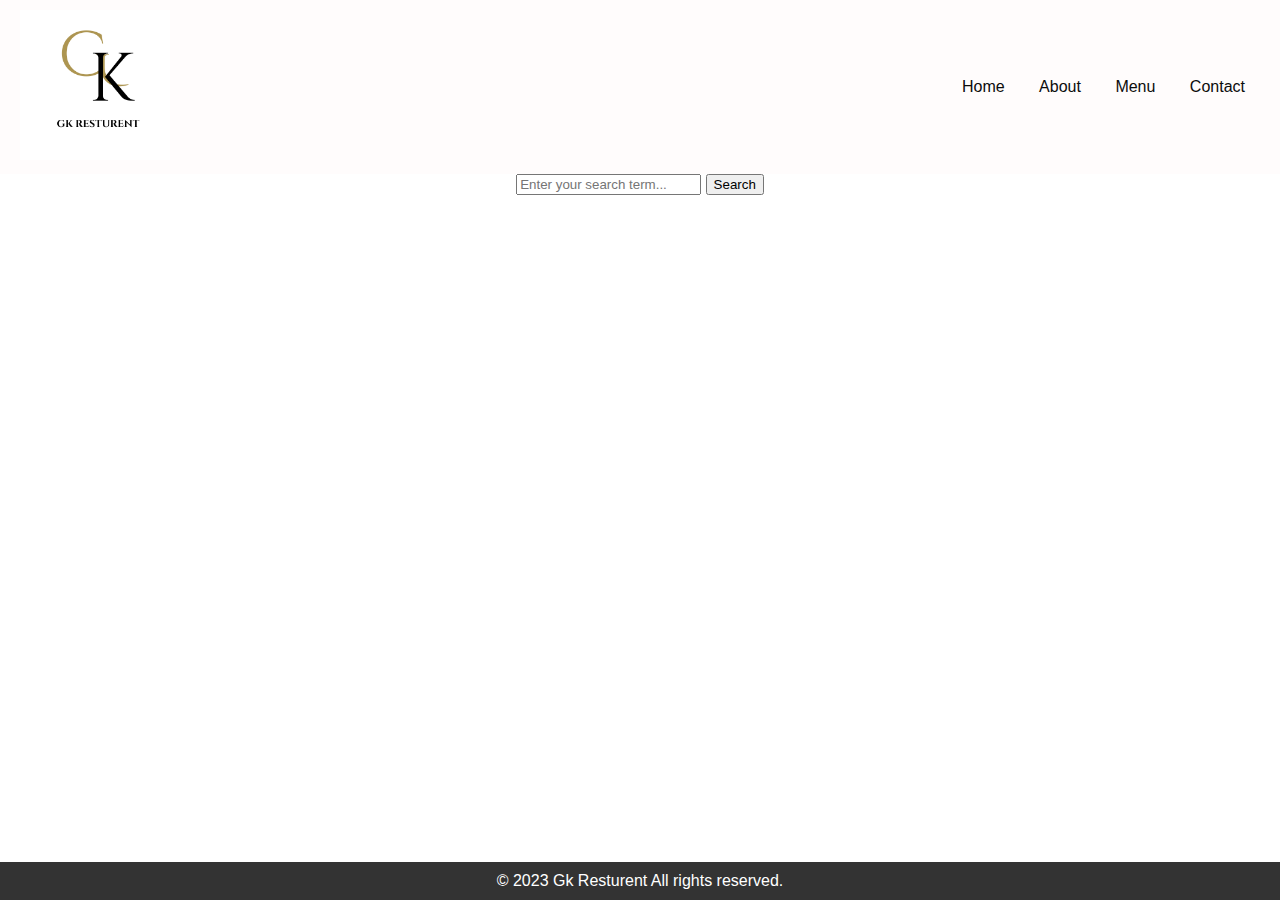
<file: index.html>
<!DOCTYPE html>
<html lang="en">
<head>
    <meta charset="UTF-8">
    <meta name="viewport" content="width=device-width, initial-scale=1.0">
    <link rel="stylesheet" href="https://cdnjs.cloudflare.com/ajax/libs/font-awesome/6.4.2/css/all.min.css" integrity="sha512-z3gLpd7yknf1YoNbCzqRKc4qyor8gaKU1qmn+CShxbuBusANI9QpRohGBreCFkKxLhei6S9CQXFEbbKuqLg0DA==" crossorigin="anonymous" referrerpolicy="no-referrer" />
    <link rel="stylesheet"href="style.css">
    <title>Gk resturent</title>
</head>
<body>
    <div class="navbar">
        <div class="logo">
            <img src="gk.png" alt="Logo">
        </div>
        <div class="nav-links">
            <a href="index.html">Home</a>
            <a href="about.html">About</a>
            <a href="menu.html">Menu</a>
            <a href="contact.html">Contact</a>
        </div>
    </div>
    <div class="content">
        <!-- Content of your website goes here -->
        <center><form action="/search" method="get">
            <label for="search"></label>
            <input type="text" id="search" name="search" placeholder="Enter your search term...">
            <button type="submit">Search</button>
        </form></center>
    </div>

    <div class="footer">
        <p>&copy; 2023 Gk Resturent All rights reserved.</p>
    </div>
</body>
</html>
</file>
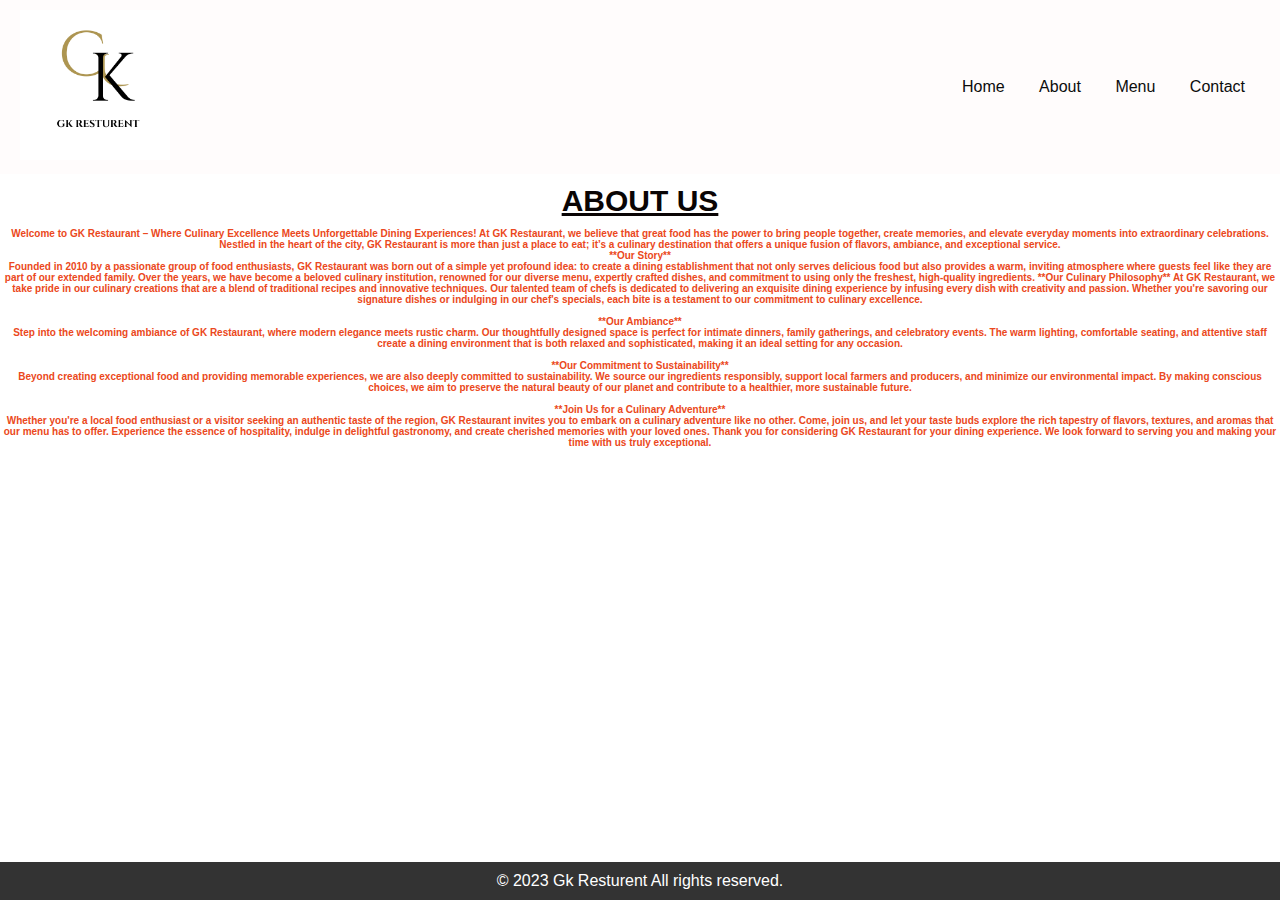
<file: about.html>
<!DOCTYPE html>
<html lang="en">
<head>
    <meta charset="UTF-8">
    <meta name="viewport" content="width=device-width, initial-scale=1.0">
    <link rel="stylesheet" href="https://cdnjs.cloudflare.com/ajax/libs/font-awesome/6.4.2/css/all.min.css" integrity="sha512-z3gLpd7yknf1YoNbCzqRKc4qyor8gaKU1qmn+CShxbuBusANI9QpRohGBreCFkKxLhei6S9CQXFEbbKuqLg0DA==" crossorigin="anonymous" referrerpolicy="no-referrer" />
    <link rel="stylesheet"href="style.css">
    <title>About</title>
</head>
<body>
    <div class="navbar">
        <div class="logo">
            <img src="gk.png" alt="Logo">
        </div>
        <div class="nav-links">
            <a href="index.html">Home</a>
            <a href="about.html">About</a>
            <a href="menu.html">Menu</a>
            <a href="contact.html">Contact</a>
        </div>
    </div>
    <div class="company"><b><u>ABOUT US</u></b></div>
    <h2><div class="contener">
<p>Welcome to GK Restaurant – Where Culinary Excellence Meets Unforgettable Dining Experiences!
At GK Restaurant, we believe that great food has the power to bring people together, create memories, and elevate everyday moments into extraordinary celebrations. Nestled in the heart of the city, GK Restaurant is more than just a place to eat; it’s a culinary destination that offers a unique fusion of flavors, ambiance, and exceptional service.
</p>
<p>**Our Story**<br>
Founded in 2010 by a passionate group of food enthusiasts, GK Restaurant was born out of a simple yet profound idea: to create a dining establishment that not only serves delicious food but also provides a warm, inviting atmosphere where guests feel like they are part of our extended family. Over the years, we have become a beloved culinary institution, renowned for our diverse menu, expertly crafted dishes, and commitment to using only the freshest, high-quality ingredients.
**Our Culinary Philosophy**
At GK Restaurant, we take pride in our culinary creations that are a blend of traditional recipes and innovative techniques. Our talented team of chefs is dedicated to delivering an exquisite dining experience by infusing every dish with creativity and passion. Whether you're savoring our signature dishes or indulging in our chef's specials, each bite is a testament to our commitment to culinary excellence.
</p></br>
<p>**Our Ambiance**<br>
Step into the welcoming ambiance of GK Restaurant, where modern elegance meets rustic charm. Our thoughtfully designed space is perfect for intimate dinners, family gatherings, and celebratory events. The warm lighting, comfortable seating, and attentive staff create a dining environment that is both relaxed and sophisticated, making it an ideal setting for any occasion.
</p></br>
<p>**Our Commitment to Sustainability**<br>
Beyond creating exceptional food and providing memorable experiences, we are also deeply committed to sustainability. We source our ingredients responsibly, support local farmers and producers, and minimize our environmental impact. By making conscious choices, we aim to preserve the natural beauty of our planet and contribute to a healthier, more sustainable future.
</p></br>
<p>**Join Us for a Culinary Adventure**<br>
Whether you're a local food enthusiast or a visitor seeking an authentic taste of the region, GK Restaurant invites you to embark on a culinary adventure like no other. Come, join us, and let your taste buds explore the rich tapestry of flavors, textures, and aromas that our menu has to offer. Experience the essence of hospitality, indulge in delightful gastronomy, and create cherished memories with your loved ones.
Thank you for considering GK Restaurant for your dining experience. We look forward to serving you and making your time with us truly exceptional.
</p></br>
    </div></h2>
    <div class="footer">
        <p>&copy; 2023 Gk Resturent All rights reserved.</p>
    </div>
</body>
</html>
</file>
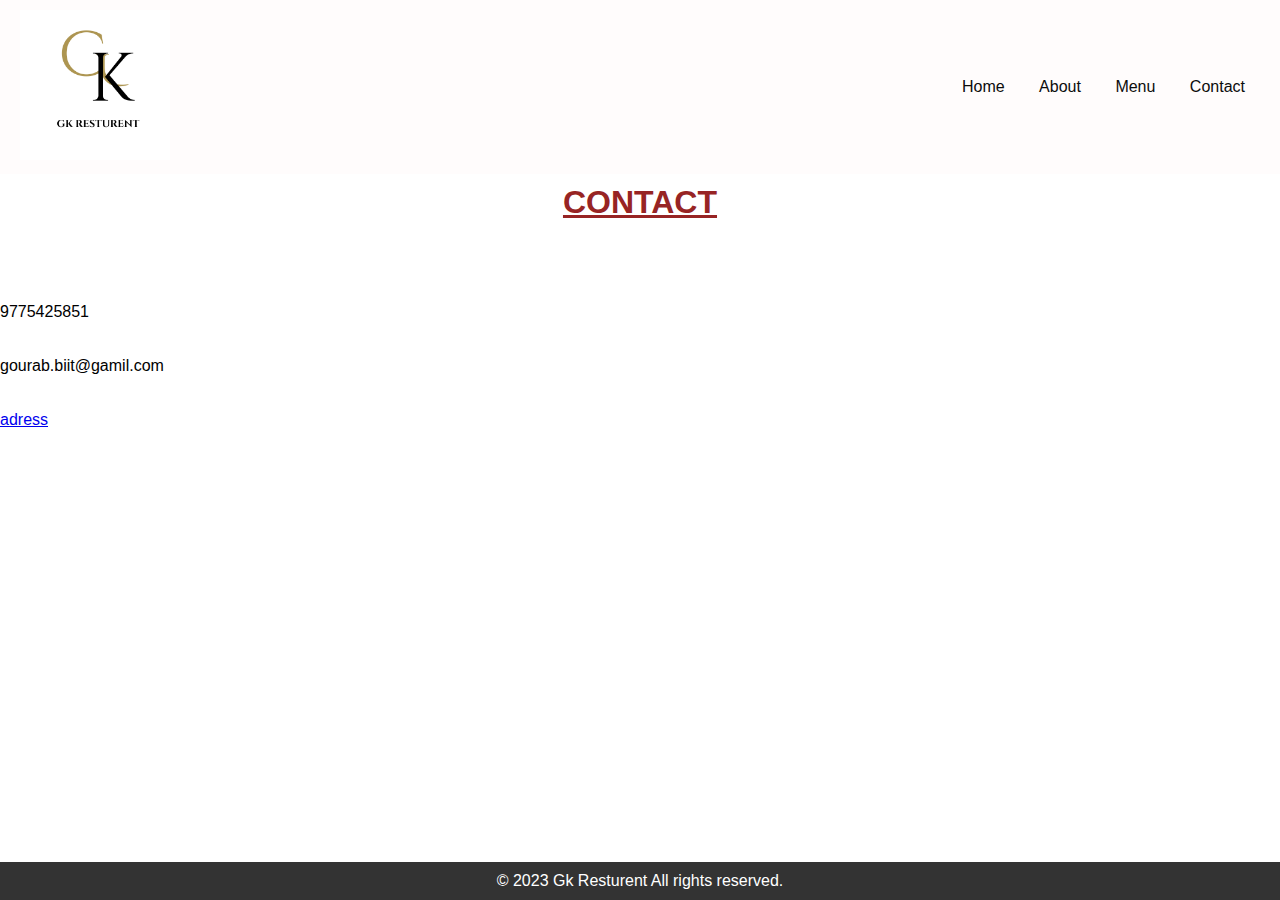
<file: contact.html>
<!DOCTYPE html>
<html lang="en">
<head>
    <meta charset="UTF-8">
    <meta name="viewport" content="width=device-width, initial-scale=1.0">
    <link rel="stylesheet" href="https://cdnjs.cloudflare.com/ajax/libs/font-awesome/6.4.2/css/all.min.css" integrity="sha512-z3gLpd7yknf1YoNbCzqRKc4qyor8gaKU1qmn+CShxbuBusANI9QpRohGBreCFkKxLhei6S9CQXFEbbKuqLg0DA==" crossorigin="anonymous" referrerpolicy="no-referrer" />
    <link rel="stylesheet"href="style.css">
    <title>Contact</title>
</head>
<body>
    <div class="navbar">
        <div class="logo">
            <img src="gk.png" alt="Logo">
        </div>
        <div class="nav-links">
            <a href="index.html">Home</a>
            <a href="about.html">About</a>
            <a href="menu.html">Menu</a>
            <a href="contact.html">Contact</a>
        </div>
    </div>
    <h1><div class="contact"><u>CONTACT</u></div></h1>
    <br><br><br><br>
    <p><i class="fa-solid fa-phone"></i>9775425851</p>
    <br></br>
    <p><i class="fa-solid fa-envelope"></i>gourab.biit@gamil.com</p>
    <br></br>
    <p><i class="fa-solid fa-location-dot"></i><a href="https://www.google.com/maps/place/Ghutiari+Sharif/@22.3660128,88.5513129,14.65z/data=!4m6!3m5!1s0x3a0213d6bbc486c1:0xfe1812803058d33c!8m2!3d22.3679852!4d88.5526302!16s%2Fg%2F11h7ftb9g6?entry=ttu">adress</a></p>
    <div class="footer">
        <p>&copy; 2023 Gk Resturent All rights reserved.</p>
    </div>
</body>
</html>
</file>
<file: style.css>
*{
    margin:0;
    font-family: Arial; 
    border: border-box;
} 
/* Style the navigation bar */
.navbar {
    display: flex;
    justify-content: space-between;
    align-items: center;
    background-color: #fffcfc;
    padding: 10px 20px;
}

/* Style the logo */
.logo img {
    height: 150px; /* Adjust the height of the logo as needed */
}

/* Navigation bar links */
.nav-links a {
    color: rgb(12, 12, 12);
    text-decoration: none;
    margin: 0 15px;
}

/* On hover, the links will change color */
.nav-links a:hover {
    color: #972424;
}
/* Style the footer */
.footer {
    background-color: #333;
    color: white;
    text-align: center;
    padding: 10px 0;
    position: fixed;
    bottom: 0;
    width: 100%;
}
.contact{
    text-align: center;
    color: #972424;
    justify-content: space-between;
    padding: 10px 20px;
}
.company{
    justify-content: space-between;
    align-items: center;
    padding: 10px 20px;
    text-align: center;
    color:#0a0505;
    font-size: 30px;
}
.contener{
    font-size: 10px;
    color: rgb(235, 72, 32);
    text-align: center;
}
@media screen and (max-width:600px){
    .nav-links a{
        float: none;
        display:block;
        width: 100%;
        text-align:left;
    }
}
</file>
